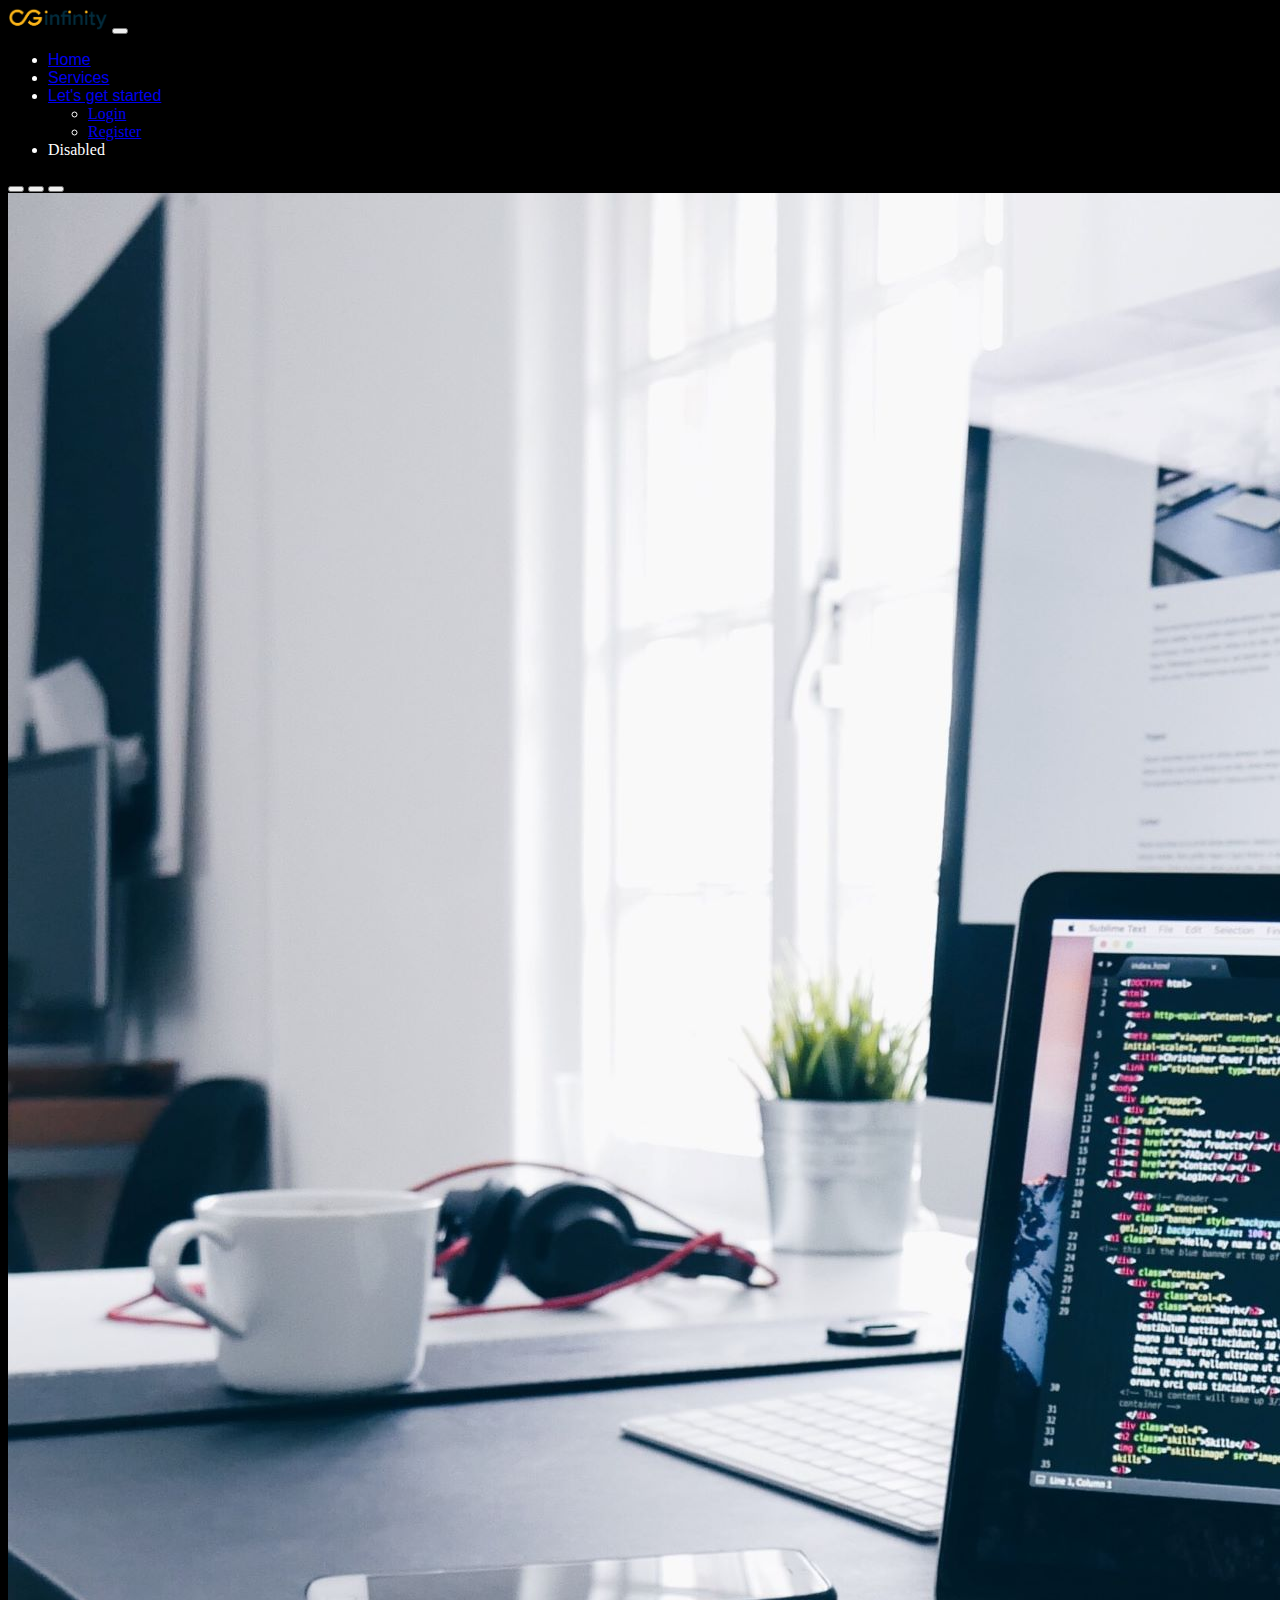
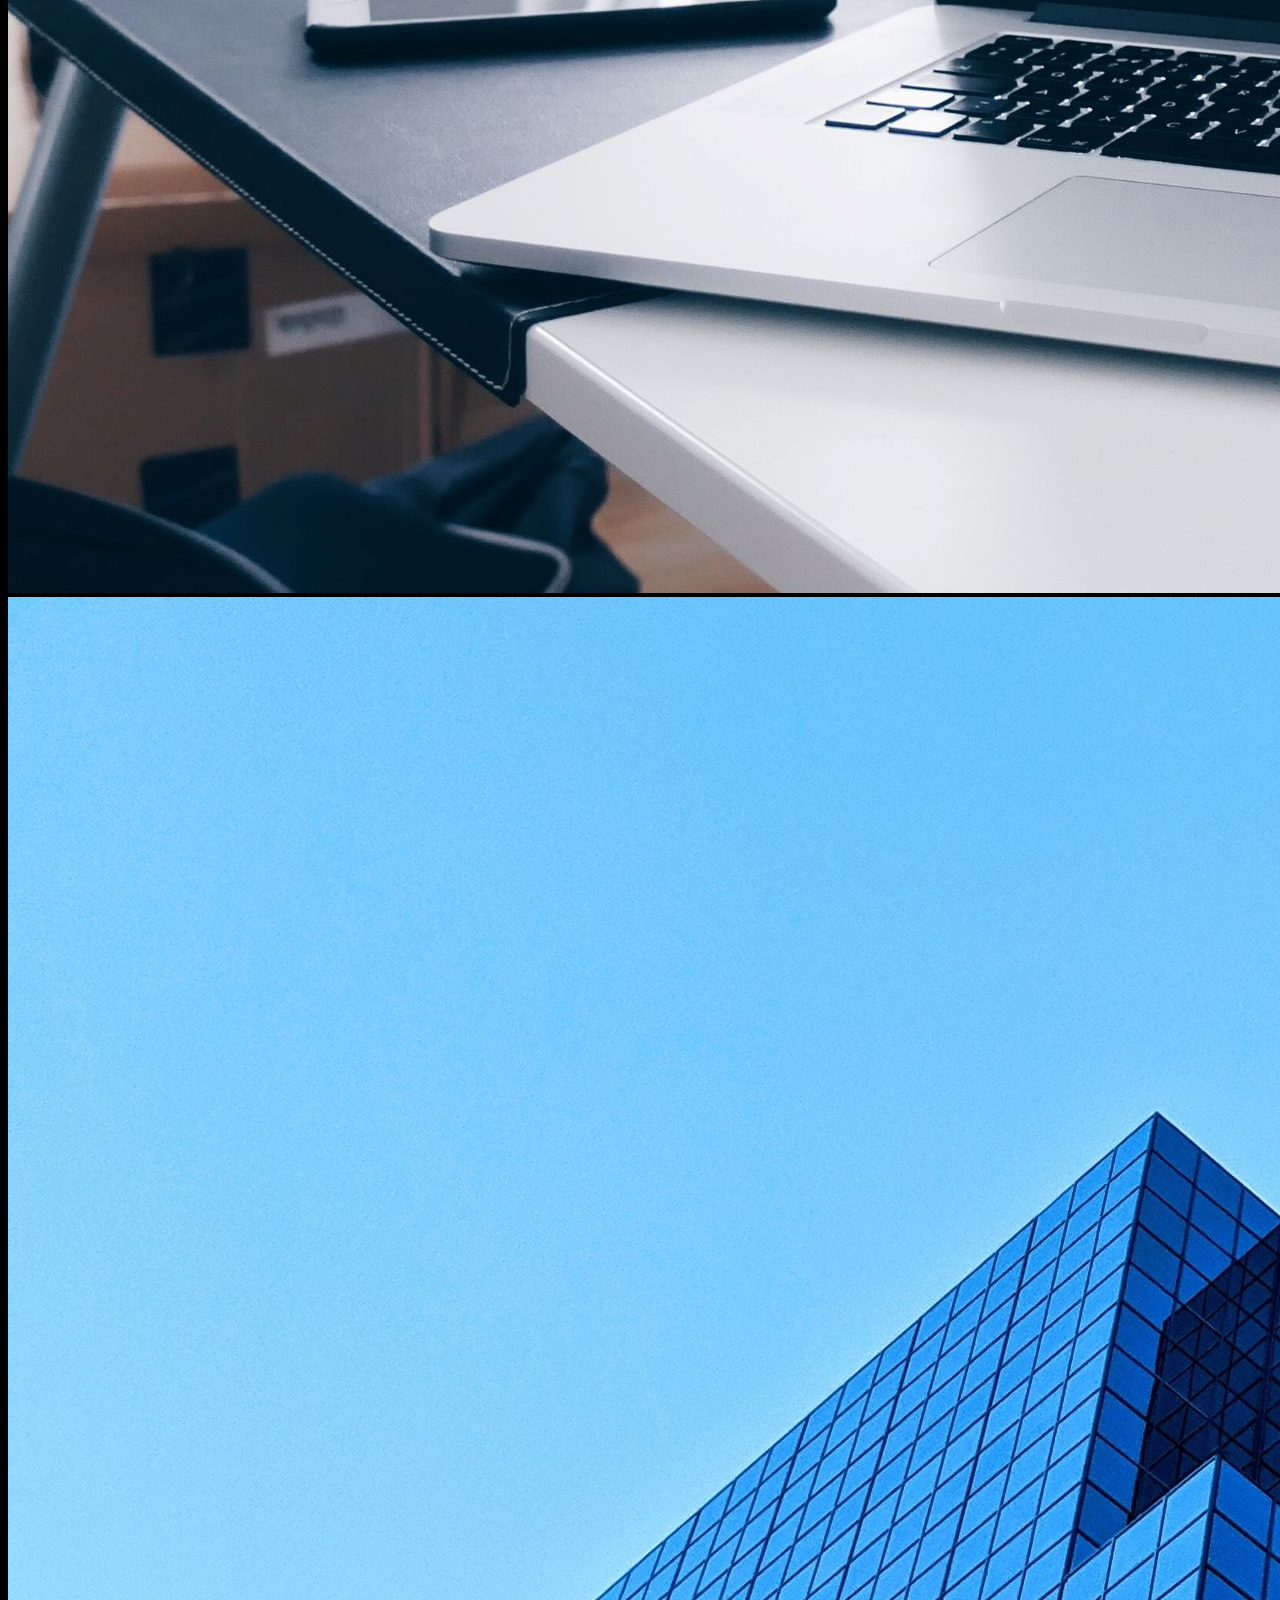
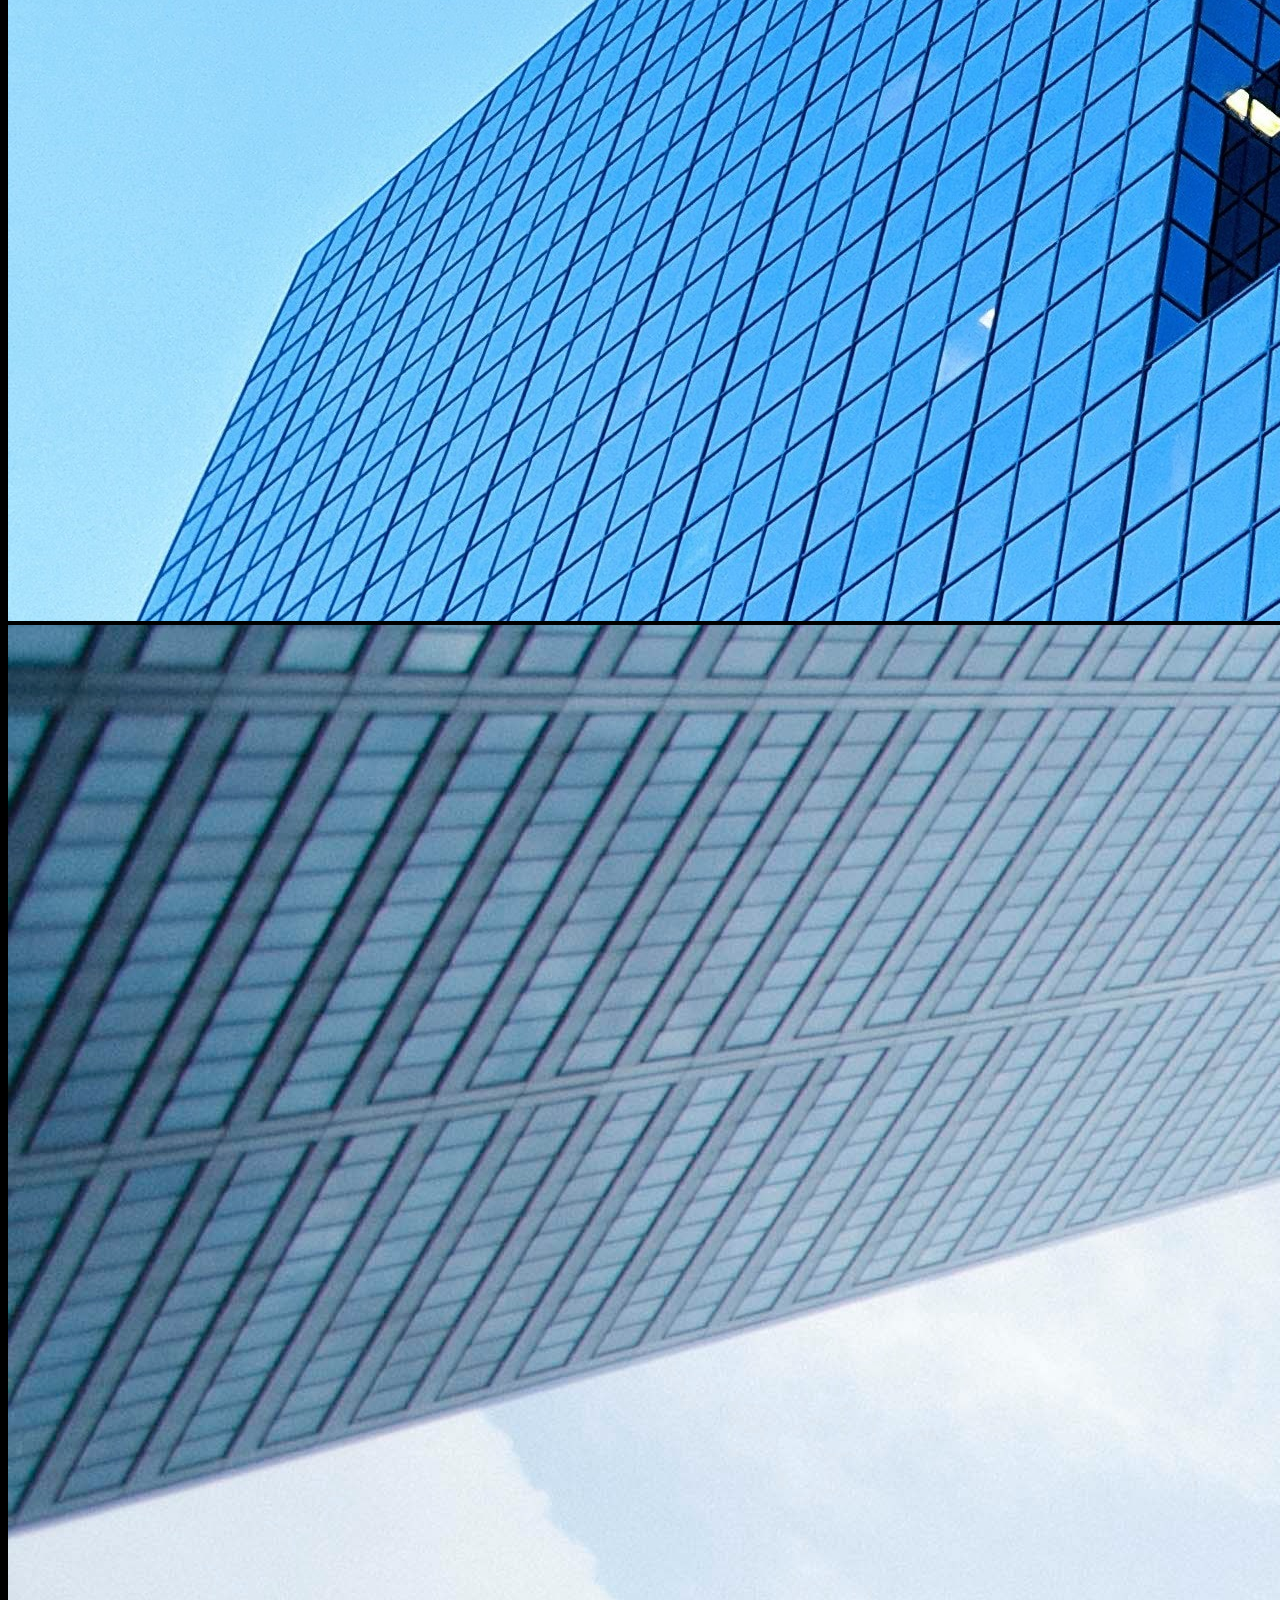
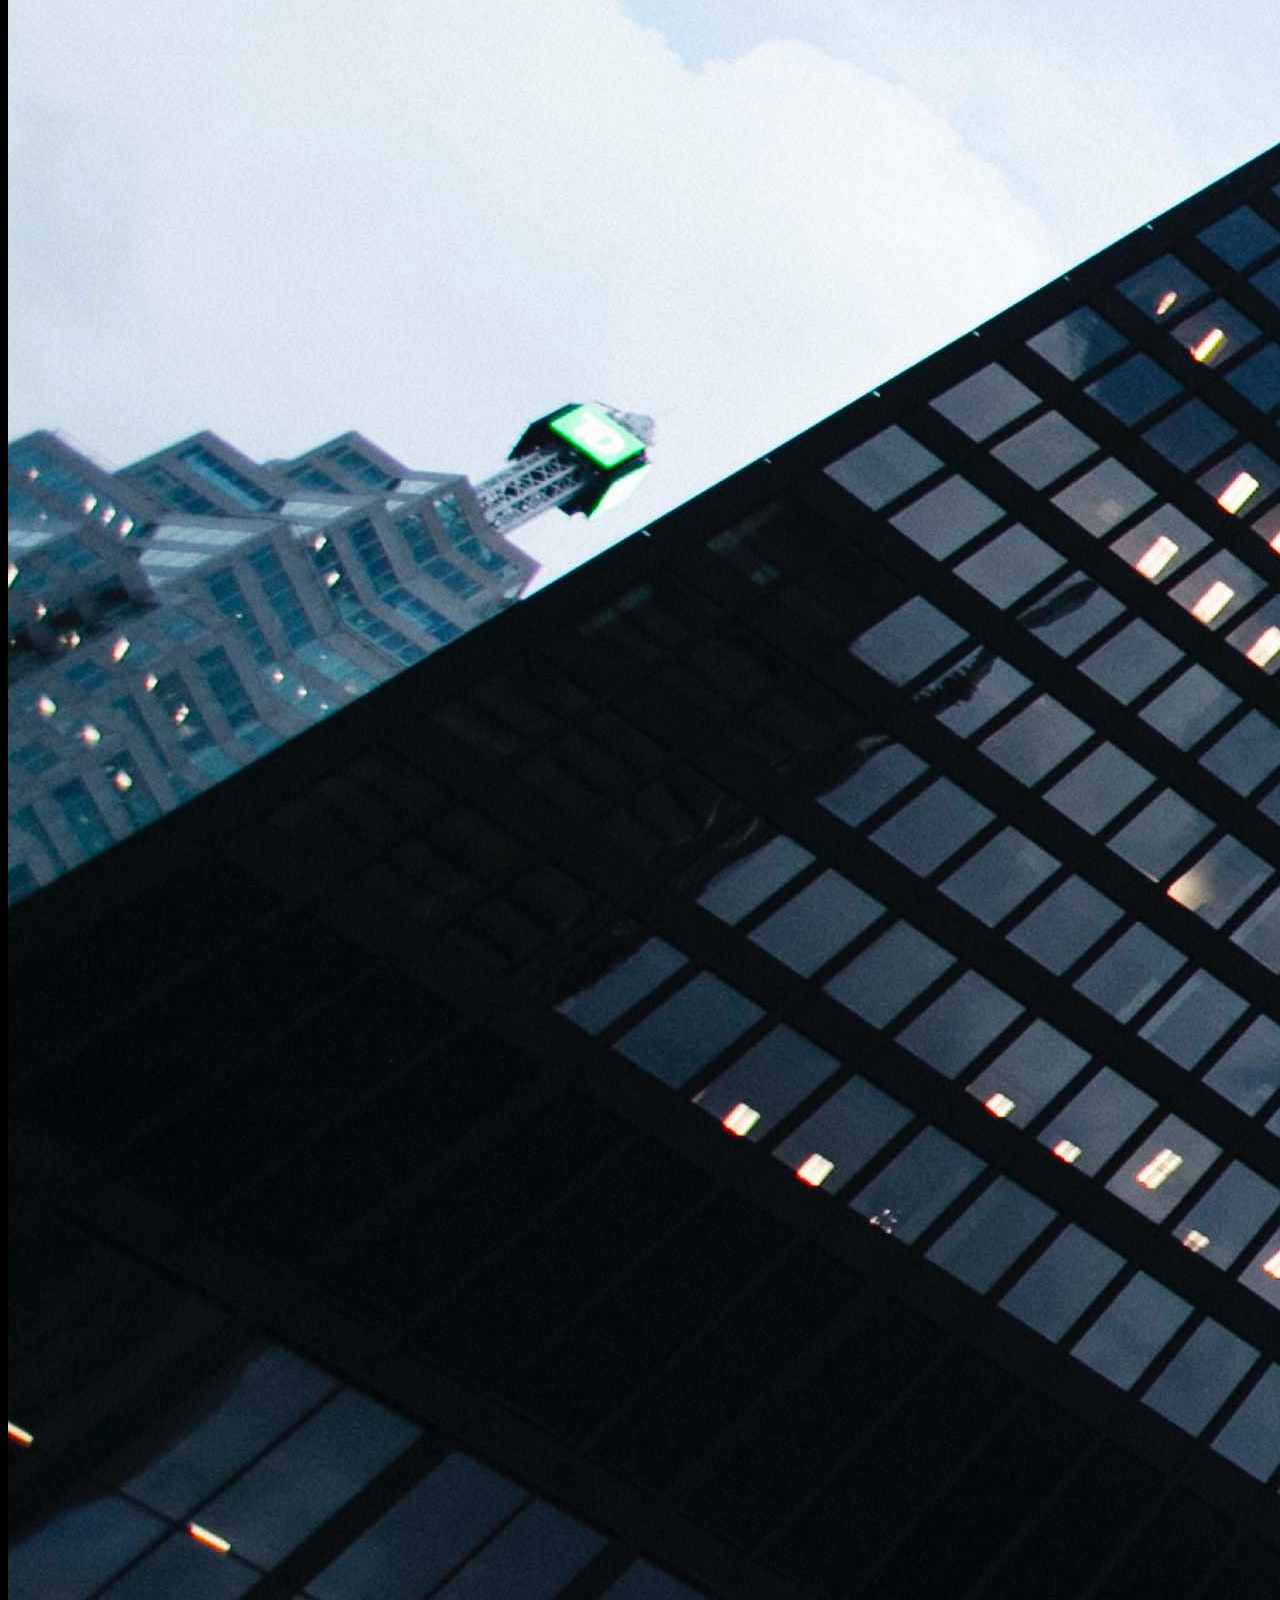
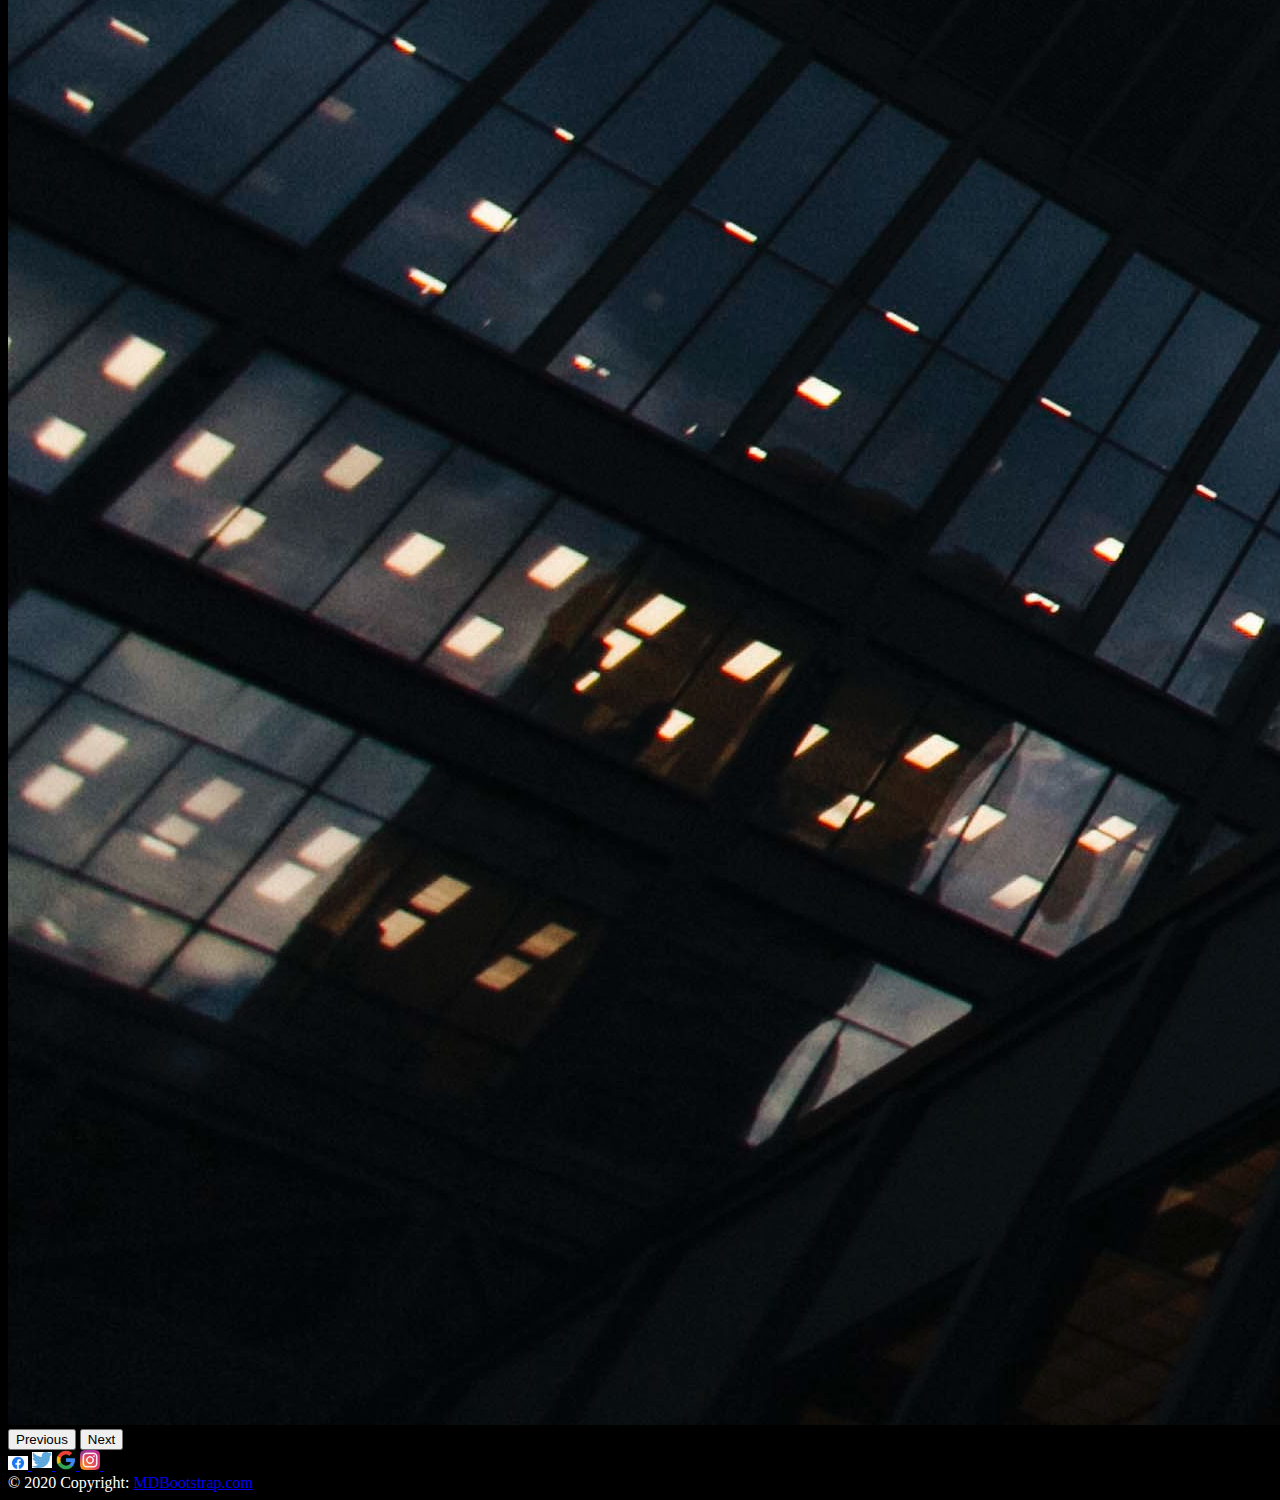
<file: index.html>
<!DOCTYPE html>
<html lang="en">

<head>
  <meta charset="utf-8" />
  <meta http-equiv="X-UA-Compatible" content="IE=edge" />
  <meta name="viewport" content="width=device-width, initial-scale=1" />
  <link href="https://cdn.jsdelivr.net/npm/bootstrap@5.3.0/dist/css/bootstrap.min.css" rel="stylesheet" integrity="sha384-9ndCyUaIbzAi2FUVXJi0CjmCapSmO7SnpJef0486qhLnuZ2cdeRhO02iuK6FUUVM" crossorigin="anonymous">
  <link rel="stylesheet" href="one.css">
  <style>
    body {
      background-color: black;
      color: white;
    }
    
    /* CSS for the hover effect */
    .dropdown:hover .dropdown-menu {
      display: block;
    }
  </style>
  <title>CG Infinity</title>
</head>

<body>
  <header>
    <nav class="navbar navbar-expand-lg bg-body-tertiary">
      <div class="container-fluid">
        <img src="photos/CG-Infinity-Logo.png" width="100px">
        <button class="navbar-toggler" type="button" data-bs-toggle="collapse" data-bs-target="#navbarSupportedContent" aria-controls="navbarSupportedContent" aria-expanded="false" aria-label="Toggle navigation">
          <span class="navbar-toggler-icon"></span>
        </button>
        <div class="collapse navbar-collapse" id="navbarSupportedContent">
          <ul class="navbar-nav ms-auto mb-2 mb-lg-0">
            <li class="nav-item">
              <a style="font-family: 'Franklin Gothic Medium', 'Arial Narrow', Arial, sans-serif;" class="nav-link active" aria-current="page" href="index.html">Home</a>
            </li>
            <li class="nav-item">
              <a style="font-family: 'Franklin Gothic Medium', 'Arial Narrow', Arial, sans-serif;" class="nav-link" href="#">Services</a>
            </li>
            <li class="nav-item dropdown">
              <a style="font-family: 'Franklin Gothic Medium', 'Arial Narrow', Arial, sans-serif;" class="nav-link dropdown-toggle" href="#" role="button" data-bs-toggle="dropdown" aria-expanded="false">
                Let's get started
              </a>
              <ul class="dropdown-menu">
                <li><a class="dropdown-item" href="login.html">Login</a></li>
                <li><a class="dropdown-item" href="register.html">Register</a></li>
              </ul>
            </li>
            <li class="nav-item">
              <a class="nav-link disabled">Disabled</a>
            </li>
          </ul>
        </div>
      </div>
    </nav>
  </header>
    <main>
      <div id="carouselExampleIndicators" class="carousel slide">
        <div class="carousel-indicators">
          <button type="button" data-bs-target="#carouselExampleIndicators" data-bs-slide-to="0" class="active" aria-current="true" aria-label="Slide 1"></button>
          <button type="button" data-bs-target="#carouselExampleIndicators" data-bs-slide-to="1" aria-label="Slide 2"></button>
          <button type="button" data-bs-target="#carouselExampleIndicators" data-bs-slide-to="2" aria-label="Slide 3"></button>
        </div>
        <div class="carousel-inner">
          <div class="carousel-item active">
            <img src="photos/christopher-gower-m_HRfLhgABo-unsplash.jpg" class="d-block w-100" alt="not found">
          </div>
          <div class="carousel-item">
            <img src="photos/omar-flores-oAvD_1dPvGo-unsplash.jpg" class="d-block w-100" alt="not found">
          </div>
          <div class="carousel-item">
            <img src="photos/sean-pollock-PhYq704ffdA-unsplash.jpg" class="d-block w-100" alt="not found">
          </div>
        </div>
        <button class="carousel-control-prev" type="button" data-bs-target="#carouselExampleIndicators" data-bs-slide="prev">
          <span class="carousel-control-prev-icon" aria-hidden="true"></span>
          <span class="visually-hidden">Previous</span>
        </button>
        <button class="carousel-control-next" type="button" data-bs-target="#carouselExampleIndicators" data-bs-slide="next">
          <span class="carousel-control-next-icon" aria-hidden="true"></span>
          <span class="visually-hidden">Next</span>
        </button>
      </div>

    </main>
    <footer class="bg-dark text-center text-white">
      <!-- Grid container -->
      <div class="container p-4 pb-0">
        <!-- Section: Social media -->
        <section class="mb-4">
          <!-- Facebook -->
          <a class="btn btn-outline-light btn-floating m-1" href="https://www.facebook.com/cginfinityinc" role="button">
<img src="photos/facebook.jpg" width="20px">
          </a>
    
          <!-- Twitter -->
          <a class="btn btn-outline-light btn-floating m-1" href="https://twitter.com/cginfinityinc/status/1637875440789385218" role="button">
            <img src="photos/twitter.png" width="20px">
          </a>
    
          <!-- Google -->
          <a class="btn btn-outline-light btn-floating m-1" href="https://cginfinity.com/" role="button">
            <img src="photos/google.webp" width="20px">
          </a>
    
          <!-- Instagram -->
          <a class="btn btn-outline-light btn-floating m-1" href="https://www.instagram.com/cginfinityinc/" role="button">
            <img src="photos/instagram.png" width="20px">
          </a>
    
          <!-- LinkedIn -->
          <a class="btn btn-outline-light btn-floating m-1" href="https://in.linkedin.com/company/cginfinity" role="button">
            <img src="photos/linkedin.png" width="20px">
          </a>
    
        </section>
        <!-- Section: Social media -->
      </div>
      <!-- Grid container -->
    
      <!-- Copyright -->
      <div class="text-center p-3" style="background-color: rgba(0, 0, 0, 0.2);">
        © 2020 Copyright:
        <a class="text-white" href="https://mdbootstrap.com/">MDBootstrap.com</a>
      </div>
      <!-- Copyright -->
    </footer>
    
  </body>
 
  <script src="https://cdn.jsdelivr.net/npm/bootstrap@5.3.0/dist/js/bootstrap.bundle.min.js" integrity="sha384-geWF76RCwLtnZ8qwWowPQNguL3RmwHVBC9FhGdlKrxdiJJigb/j/68SIy3Te4Bkz" crossorigin="anonymous"></script>

</html>
</file>
<file: one.css>
.gradient-custom {
    /* fallback for old browsers */
    background: #f6d365;
    
    /* Chrome 10-25, Safari 5.1-6 */
    background: -webkit-linear-gradient(to right bottom, rgba(246, 211, 101, 1), rgba(253, 160, 133, 1));
    
    /* W3C, IE 10+/ Edge, Firefox 16+, Chrome 26+, Opera 12+, Safari 7+ */
    background: linear-gradient(to right bottom, rgba(246, 211, 101, 1), rgba(253, 160, 133, 1))
    }
</file>
